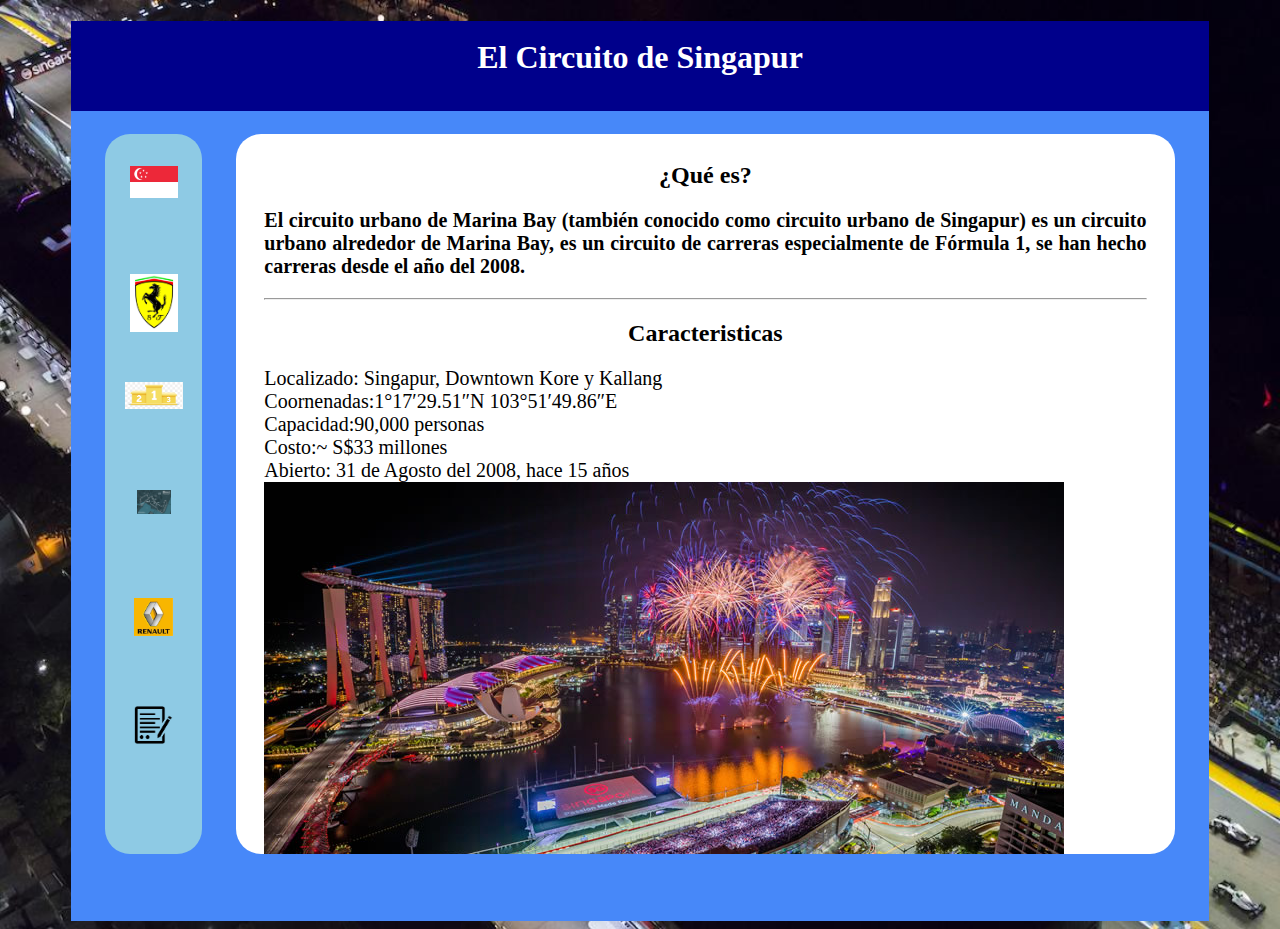
<file: index.html>
<!DOCTYPE html>
<html><head><meta http-equiv="Content-Type" content="text/html; charset=UTF-8">
    <meta name="viewport" content="width=device-width, initial-scale=1.0">
    <title>Marina Bay Street Circuit</title>
    <link rel="icon" type="image/x-icon" href="Imagenes/flag.jpg">
    <link rel="stylesheet" type="text/css" href="estilos.css">
</head>
<body>
    <center>
        <div class="Contenedor">
            <div class="Titulo"><h1>El Circuito de Singapur</h1></div>
            <div class="ContenedorPrin">
                <div class="ContenedorMenus Columna">
                    <a href="index.html">
                        <div class="Menu zoom"><p style="text-align:center;">
                            <img src="Imagenes/bandera.jpg" alt="home" width="50%" class="paddi">
                        </p></div>
                    </a>
                    <a href="Tema 1.html">
                        <div class="Menu zoom">
                            <img src="Imagenes/ferrari.jpg" alt="fisica" width="50%" class="paddi">
                        </div>
                    </a>
                    <a href="Tema 2.html">
                    <div class="Menu zoom">
                        <img src="Imagenes/podio2.png" alt="psico" width="60%" class="paddi">
                    </div>
                    </a>
                    <a href="Tema 3.html">
                    <div class="Menu zoom">
                        <img src="Imagenes/mapa-singapur.jpg" alt="sexual" width="35%" class="paddi">
                    </div>
                    </a>
                    <a href="Tema 4.html">
                    <div class="Menu zoom">
                        <img src="Imagenes/logo.jpg" alt="familiar" width="40%" class="paddi">
                    </div>
                    </a>
                    <a href="#">
                    <div class="Menu zoom">
                        <img src="Imagenes/formulario.png" alt="formulario" width="40%" class="paddi">
                    </div>
                    </a>
                </div>
                <div class="ContenedorInfo Columna">
                    <div style="margin: 3%;">
                        <h2>¿Qué es?
                        <p> 
                            El circuito urbano de Marina Bay (también conocido como circuito urbano de Singapur) es un circuito urbano alrededor de Marina Bay, es un circuito de carreras especialmente de Fórmula 1, se han hecho carreras desde el año del 2008.

                        </p>
                        <hr>
                        <h2>Caracteristicas</h2>
                        <p>
                            Localizado: Singapur, Downtown Kore y Kallang <br>
                            Coornenadas:1°17′29.51″N 103°51′49.86″E <br>
                            Capacidad:90,000 personas <br>
                            Costo:~ S$33 millones <br>
                            Abierto: 31 de Agosto del 2008, hace 15 años <br>

                            <img src="Imagenes/13.jpg">

                        </p>
                        <hr>
                        <h2>¿Cuándo se construyó la pista?</h2>
                        <p>
                            El circuito de Marina Bay apareció en escena en 2008. Una pista urbana con el famoso horizonte de la ciudad como espectacular telón de fondo, el plan inicial del circuito de Herman Tilke fue perfeccionado por KBR Inc, mientras que el evento se ha establecido rápidamente como uno de los más destacados del El calendario de la F1.
                        
                        </p>
                        <hr>
                        <p class="pie">
                            <b>Fuente bibliográfica:</b> https://www.formula1.com/en/information/singapore-marina-bay-street-circuit.7LXNQUCHTyR5yMQPlIk7Lv
                        </p>
                        <p class="pie"><em>Para el diseño de esta página se tomo como referencia el trabajo realizado por el alumno <b>Guillen Rivera Diego Uriel </b> del grupo <b>2-A M.M.I</b></em></p>
                    </div>
                </div>
            </div>
        </div>
    </center>
</body></html>
</file>
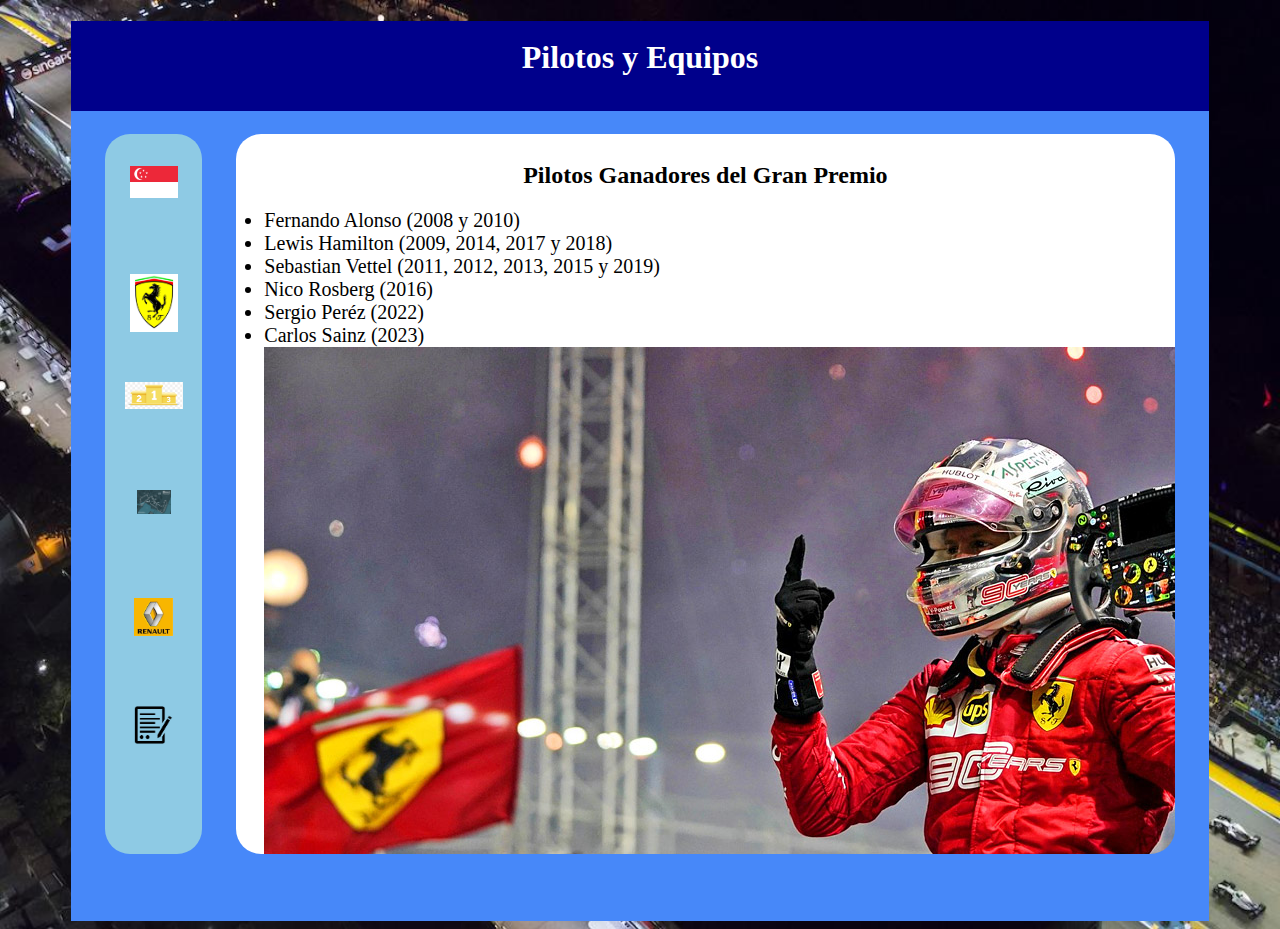
<file: Tema 1.html>
<!DOCTYPE html>
<html><head><meta http-equiv="Content-Type" content="text/html; charset=UTF-8">
    <meta name="viewport" content="width=device-width, initial-scale=1.0">
    <title> Marina Bay Street Circuit</title>
    <link rel="icon" type="image/x-icon" href="Imagenes/flag.jpg">
    <link rel="stylesheet" type="text/css" href="estilos.css">
</head>
<body>
    <center>
        <div class="Contenedor">
            <div class="Titulo"><h1>Pilotos y Equipos </h1></div>
            <div class="ContenedorPrin">
                <div class="ContenedorMenus Columna">
                    <a href="index.html">
                        <div class="Menu zoom"><p style="text-align:center;">
                            <img src="Imagenes/bandera.jpg" alt="home" width="50%" class="paddi">
                        </p></div>
                    </a>
                    <a href="Tema 1.html">
                        <div class="Menu zoom">
                            <img src="Imagenes/ferrari.jpg" alt="fisica" width="50%" class="paddi">
                        </div>
                    </a>
                    <a href="Tema 2.html">
                        <div class="Menu zoom">
                            <img src="Imagenes/podio2.png" alt="psico" width="60%" class="paddi">
                        </div>
                    </a>
                    <a href="Tema 3.html">
                        <div class="Menu zoom">
                            <img src="Imagenes/mapa-singapur.jpg" alt="sexual" width="35%" class="paddi">
                        </div>
                    </a>
                    <a href="Tema 4.html">
                        <div class="Menu zoom">
                            <img src="Imagenes/logo.jpg" alt="familiar" width="40%" class="paddi">
                        </div>
                    </a>
                    <a href="#">
                        <div class="Menu zoom">
                            <img src="Imagenes/formulario.png" alt="formulario" width="40%" class="paddi">
                        </div>
                    </a>
                </div>
                <div class="ContenedorInfo Columna">
                    <div style="margin: 3%;">
                        <h2>Pilotos Ganadores del Gran Premio </h2>
                        <p> 
                            <li>Fernando Alonso (2008 y 2010)</li>
                            <li>Lewis Hamilton (2009, 2014, 2017 y 2018)</li>
                            <li>Sebastian Vettel (2011, 2012, 2013, 2015 y 2019)</li>
                            <li>Nico Rosberg (2016)</li>
                            <li>Sergio Peréz (2022)</li>
                            <li>Carlos Sainz (2023)</li> 
                            <img src="Imagenes/2019.jpg">

                        </p>
                        <hr>
                        <h2>Equipos Ganadores</h2>
                        <p>
                            <li>Red Bull (2011, 2012, 2013 y 2022)</li>
                            <li>Renault (2008)</li>
                            <li>Mclaren (2009)</li>
                            <li>Mercedes (2014, 2016, 2017 Y 2018)</li>
                            <li>Ferrari (2010, 2015, 2019 y 2023)</li>
                            <img src="Imagenes/voda.jpg">                       </p>
                        <hr>

                        <h2>Proxima Carrera</h2>
                        <p>
                            <ul>
                                <li>Viernes 20 SEPTIEMBRE  - Domingo 22 SEPTIEMBRE del 2024</li>
                                
                            </ul>
                        </p>
                        <hr>
                        <p class="pie">
                            <b>Fuente bibliográfica:</b> https://es.wikipedia.org/wiki/Gran_Premio_de_Singapur
                            Guillen Rivera Diego, M.M.I, Cultura Digital 
                        </p>
                    </div>
                </div>
            </div>
        </div>
    </center>
</body></html>
</file>
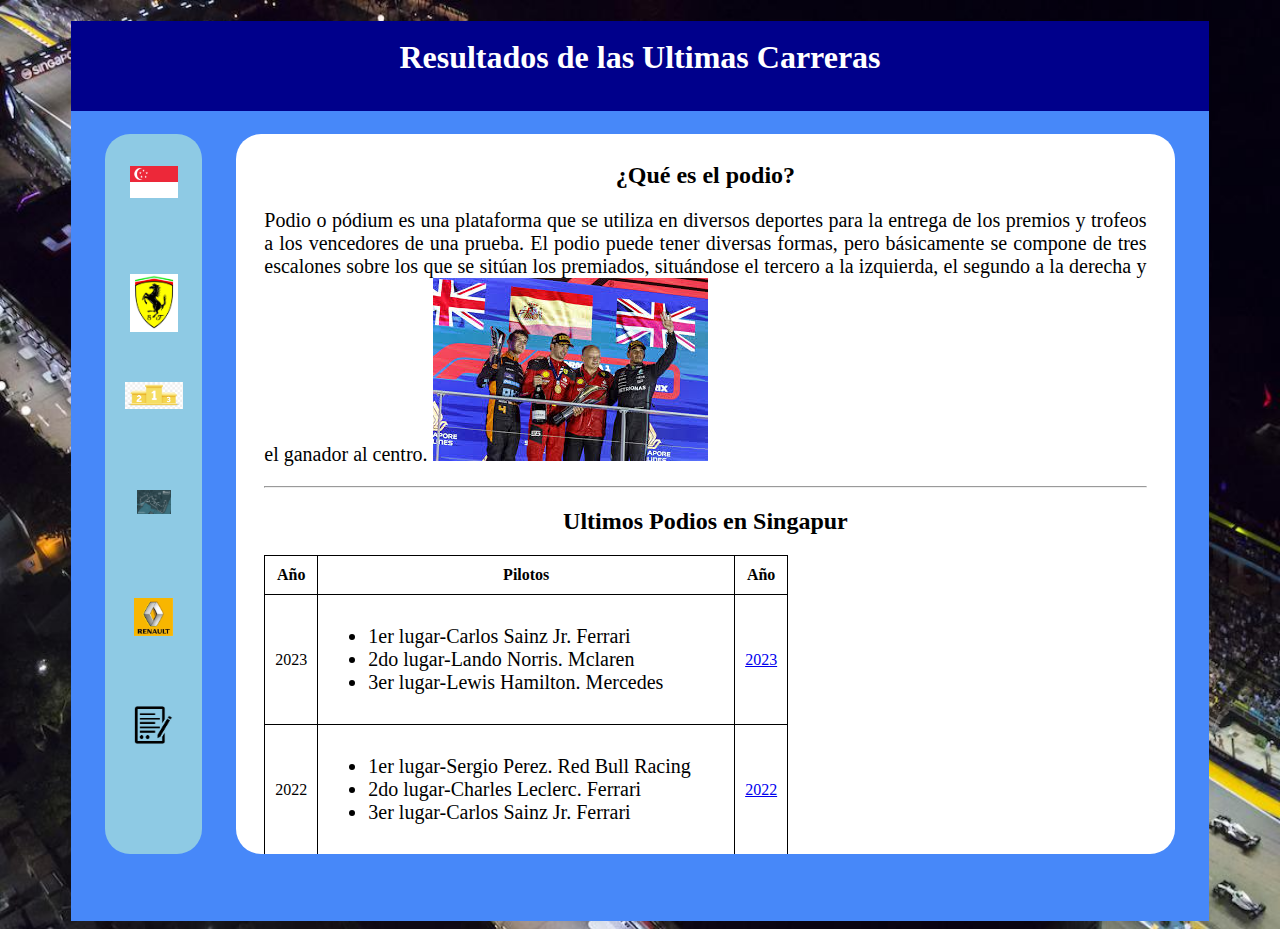
<file: Tema 2.html>
<!DOCTYPE html>
<html><head><meta http-equiv="Content-Type" content="text/html; charset=UTF-8">
    <meta name="viewport" content="width=device-width, initial-scale=1.0">
    <title>Marina Bay Street Circuit</title>
    <link rel="icon" type="image/x-icon" href="Imagenes/flag.jpg">
    <link rel="stylesheet" type="text/css" href="estilos.css">
</head>
<body>
    <center>
        <div class="Contenedor">
            <div class="Titulo"><h1>Resultados de las Ultimas Carreras</h1></div>
            <div class="ContenedorPrin">
                <div class="ContenedorMenus Columna">
                    <a href="index.html">
                        <div class="Menu zoom"><p style="text-align:center;">
                            <img src="Imagenes/bandera.jpg" alt="home" width="50%" class="paddi">
                        </p></div>
                    </a>
                    <a href="Tema 1.html">
                    <div class="Menu zoom">
                        <img src="Imagenes/ferrari.jpg"  alt="fisica" width="50%" class="paddi">
                    </div>
                    </a>
                    <a href="Tema 2.html">
                    <div class="Menu zoom">
                        <img src="Imagenes/podio2.png" alt="psico" width="60%" class="paddi">
                    </div>
                    </a>
                    <a href="Tema 3.html">
                    <div class="Menu zoom">
                        <img src="Imagenes/mapa-singapur.jpg" alt="sexual" width="35%" class="paddi">
                    </div>
                    </a>
                    <a href="Tema 4.html">
                    <div class="Menu zoom">
                        <img src="Imagenes/logo.jpg" alt="familiar" width="40%" class="paddi">
                    </div>
                    </a>
                    <a href="#">
                    <div class="Menu zoom">
                        <img src="Imagenes/formulario.png" alt="formulario" width="40%" class="paddi">
                    </div>
                    </a>
                </div>
                <div class="ContenedorInfo Columna">
                    <div style="margin: 3%;">
                        <h2>¿Qué es el podio?</h2>
                        <p> 
                            Podio o pódium es una plataforma que se utiliza en diversos deportes para la entrega de los premios y trofeos a los vencedores de una prueba. El podio puede tener diversas formas, pero básicamente se compone de tres escalones sobre los que se sitúan los premiados, situándose el tercero a la izquierda, el segundo a la derecha y el ganador al centro.
                            <img src="Imagenes/podio.jpg">

                        <hr>
                        <h2>Ultimos Podios en Singapur </h2>
                        <p>
                            <table>
                                <tr>
                                    <th>Año</th>
                                    <th>Pilotos</th>
                                    <th>Año</th>
                                </tr>
                                <tr>
                                    <td>2023</td>
                                    <td>
                                        <ul>
                                            <li>1er lugar-Carlos Sainz Jr. Ferrari</li>
                                            <li>2do lugar-Lando Norris. Mclaren</li>
                                            <li>3er lugar-Lewis Hamilton. Mercedes</li>
                                        </ul>
                                    </td>
                                    <td><a href="www.bluehost.com">2023</a></td>
                                </tr>
                                <tr>
                                    <td>2022</td>
                                    <td>
                                        <ul>
                                            <li>1er lugar-Sergio Perez. Red Bull Racing</li>
                                            <li>2do lugar-Charles Leclerc. Ferrari</li>
                                            <li>3er lugar-Carlos Sainz Jr. Ferrari</li>
                                        </ul>
                                    </td>
                                    <td><a href="www.hostgator.mx">2022</a></td>
                                </tr>
                                <tr>
                                    <td>2019</td>
                                    <td>
                                        <ul>
                                            <li>1er lugar-Sebastian Vettel. Ferrari </li>
                                            <li>2do lugar-Charles Leclerc. Ferrari</li>
                                            <li>3er lugar-Max Verstappen. Red Bull Racing</li>
                                        </ul>
                                    </td>
                                    <td><a href="www.a2hosting.com">2019</a></td>
                                </tr>
                                <tr>
                                    <td>2018</td>
                                    <td>
                                        <ul>
                                            <li>1er lugar-Lewis Hamilton. Mercedes</li>
                                            <li>2do lugar-Max Verstappen. Red Bull Racing</li>
                                            <li>3er lugar-Sebastian Vettel. Ferrari</li>
                                        </ul>
                                    </td>
                                    <td><a href="www.hostinger.com">2018</a></td>
                                </tr>
                            </table>
                        </p>
                        <hr>
                        <p class="pie">
                            <b>Fuente bibliográfica:</b>https://mexico.as.com/resultados/motor/formula_1/2022/jornada/clasificacion_a_17/Guillen Rivera Diego M.M.I, Cultura Digital                        </p>
                    </div>
                </div>
            </div>
        </div>
    </center>
</body></html>
</file>
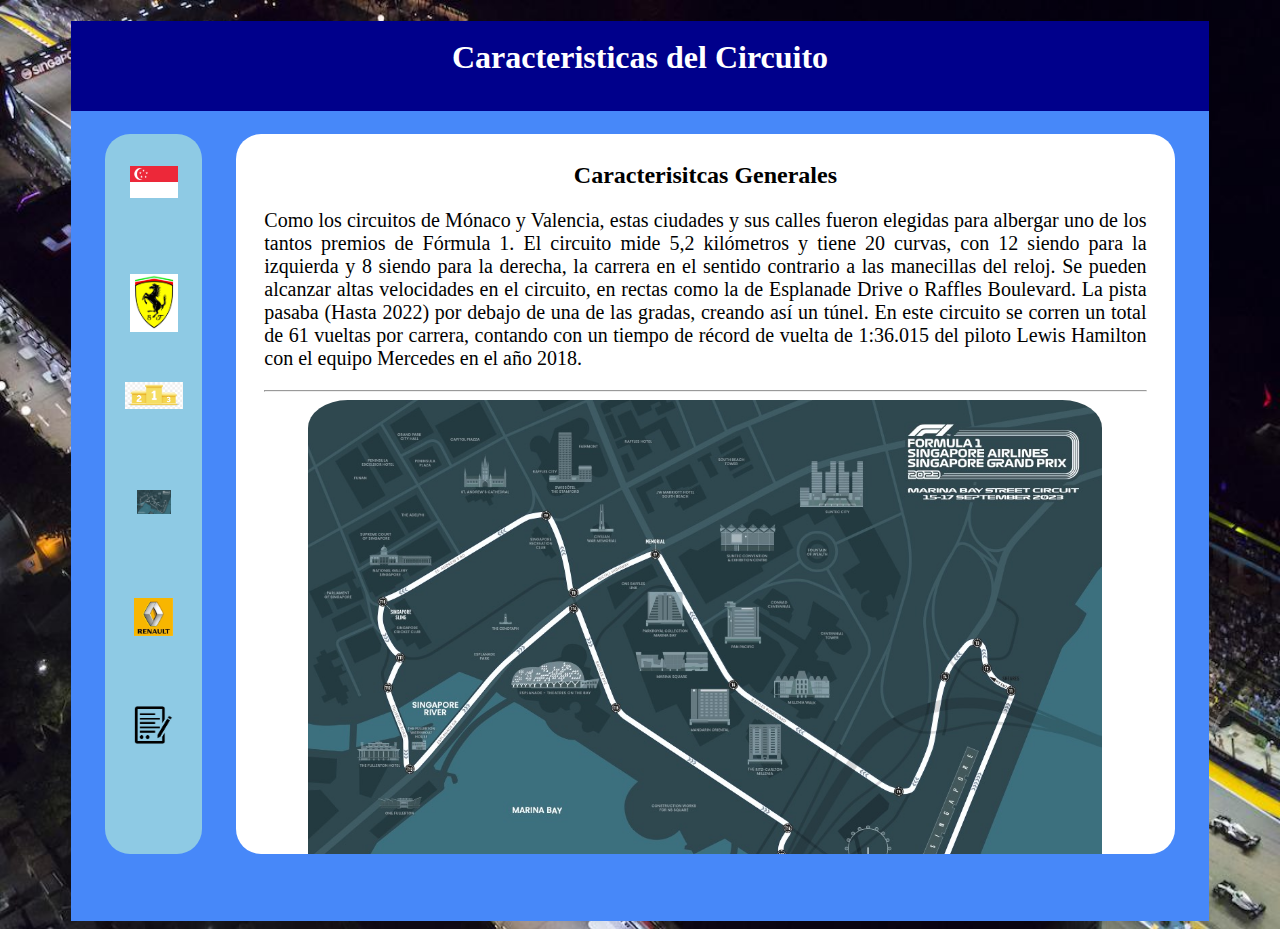
<file: Tema 3.html>
<!DOCTYPE html>
<html><head><meta http-equiv="Content-Type" content="text/html; charset=UTF-8">
    <meta name="viewport" content="width=device-width, initial-scale=1.0">
    <title>Marina Bay Street Circuit</title>
    <link rel="icon" type="image/x-icon" href="Imagenes/flag.jpg">
    <link rel="stylesheet" type="text/css" href="estilos.css">
</head>
<body>
    <center>
        <div class="Contenedor">
            <div class="Titulo"><h1>Caracteristicas del Circuito</h1></div>
            <div class="ContenedorPrin">
                <div class="ContenedorMenus Columna">
                    <a href="index.html">
                        <div class="Menu zoom"><p style="text-align:center;">
                            <img src="Imagenes/bandera.jpg" alt="home" width="50%" class="paddi">
                        </p></div>
                    </a>
                    <a href="Tema 1.html">
                    <div class="Menu zoom">
                        <img src="Imagenes/ferrari.jpg" alt="fisica" width="50%" class="paddi">
                    </div>
                    </a>
                    <a href="Tema 2.html">
                    <div class="Menu zoom">
                        <img src="Imagenes/podio2.png" alt="psico" width="60%" class="paddi">
                    </div>
                    </a>
                    <a href="Tema 3.html">
                    <div class="Menu zoom">
                        <img src="Imagenes/mapa-singapur.jpg" alt="sexual" width="35%" class="paddi">
                    </div>
                    </a>
                    <a href="Tema 4.html">
                    <div class="Menu zoom">
                        <img src="Imagenes/logo.jpg" alt="familiar" width="40%" class="paddi">
                    </div>
                    </a>
                    <a href="#">
                    <div class="Menu zoom">
                        <img src="Imagenes/formulario.png" alt="formulario" width="40%" class="paddi">
                    </div>
                    </a>
                </div>
                <div class="ContenedorInfo Columna">
                    <div style="margin: 3%;">
                        <h2>Caracterisitcas Generales</h2>
                        <p style="font-size:20px">Como los circuitos de Mónaco y Valencia, estas ciudades y sus calles fueron elegidas para albergar uno de los tantos premios de Fórmula 1. El circuito mide 5,2 kilómetros y tiene 20 curvas, con 12 siendo para la izquierda y 8 siendo para la derecha, la carrera en el sentido contrario a las manecillas del reloj.

Se pueden alcanzar altas velocidades en el circuito, en rectas como la de Esplanade Drive o Raffles Boulevard. La pista pasaba (Hasta 2022) por debajo de una de las gradas, creando así un túnel. En este circuito se corren un total de 61 vueltas por carrera, contando con un tiempo de récord de vuelta de 1:36.015 del piloto Lewis Hamilton con el equipo Mercedes en el año 2018.

</p>
                        <hr>
                        <div class="Columna" style="text-align:center;">
                            <img src="Imagenes/mapa-singapur.jpg" alt="imgfis" style="border-radius: 5%; width: 90%;">
                        </div>
                        <hr>
                        <p>A lo largo de los años se han realizado diferetes cambios a la pista, algunos ejemplos son:</p>
                        <p>
                            <ul>
                                <li><b>1- </b>En 2013 se hizo una modificación en el circuito, desapareciendo las chicanes (Curvas 10, 10a y 10b), convirtiéndose en una única curva hacia la izquierda de media-alta velocidad terminado en las  curvas 11 y 12. Este cambio se ha producido por las quejas de los equipos que decían que era una zona peligrosa</li>
                                <img src="Imagenes/001_small.jpg">
                            </ul>
                            <ul>
                                <li><b>2-</b>Para el año 2023 se removio la parte del "tunel" y de las gradas extra, pasando a ser el circuito de 19 curvas en total, con una longitud total de 4.94 kilómetros.</li>
                            </ul>
                            <ul>
                          </li>
                            </ul>
                        </p>
                        <hr>
                        <p class="pie">
                            <b>Fuente bibliográfica:</b> 
                            Guillen Rivera Diego <em> Cultura Digital II.</em> México
                    
                        </p>
                    </div>
                </div>
            </div>
        </div>
    </center>

</body></html>
</file>
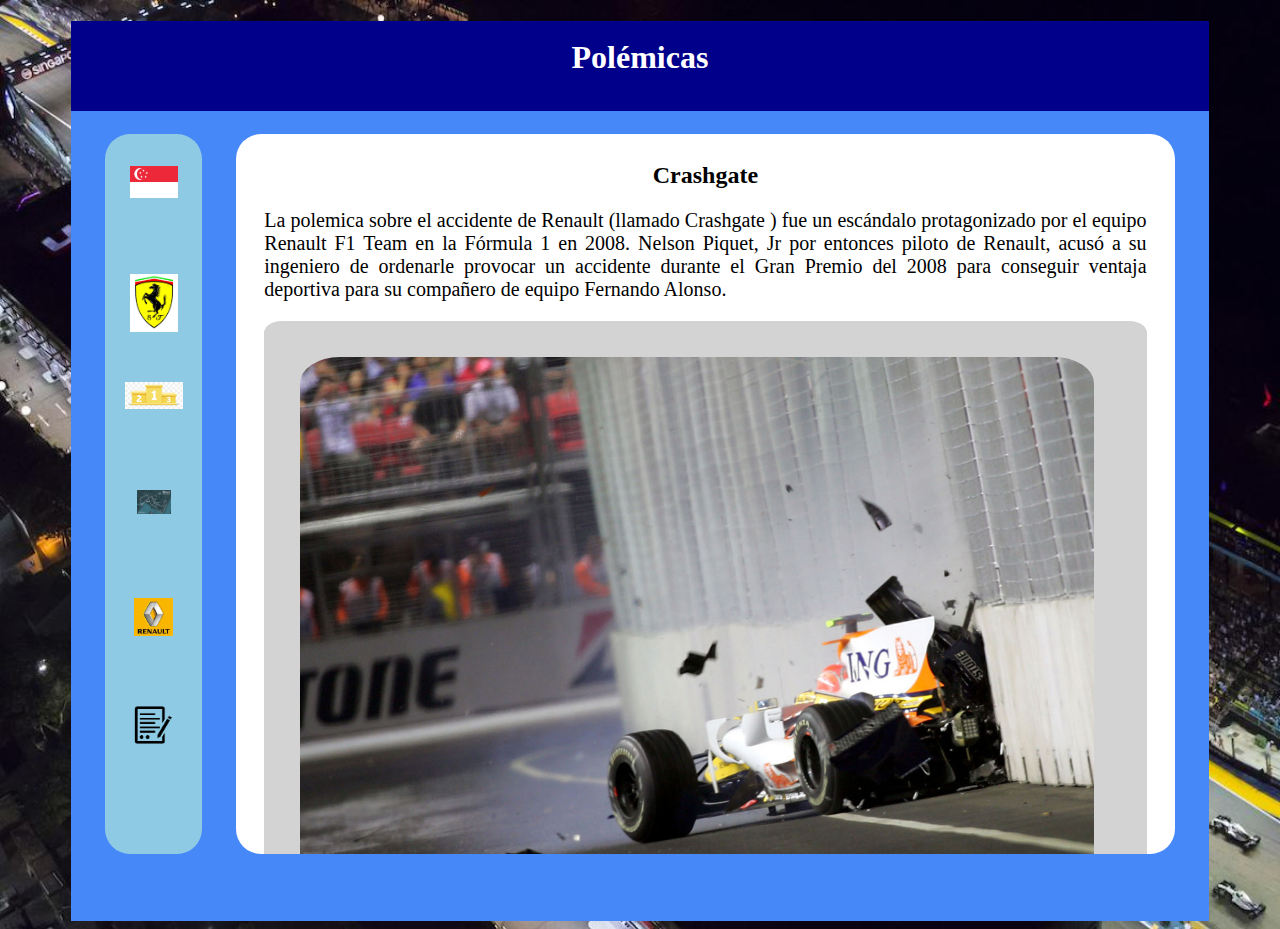
<file: Tema 4.html>
<!DOCTYPE html>
<html>
    <head>
        <meta http-equiv="Content-Type" content="text/html; charset=UTF-8">
        <meta name="viewport" content="width=device-width, initial-scale=1.0">
        <title>Marina Bay Street Circuit</title>
        <link rel="icon" type="image/x-icon" href="Imagenes/flag.jpg">
        <link rel="stylesheet" type="text/css" href="estilos.css">
    </head>
    <body>
        <center>
            <div class="Contenedor">
                <div class="Titulo"><h1>Polémicas</h1></div>
                <div class="ContenedorPrin">
                    <div class="ContenedorMenus Columna">
                        <a href="index.html">
                            <div class="Menu zoom"><p style="text-align:center;">
                                <img src="Imagenes/bandera.jpg" alt="home" width="50%" class="paddi">
                            </p></div>
                        </a>
                        <a href="Tema 1.html">
                            <div class="Menu zoom">
                                <img src="Imagenes/ferrari.jpg" alt="fisica" width="50%" class="paddi">
                            </div>
                        </a>
                        <a href="Tema 2.html">
                            <div class="Menu zoom">
                                <img src="Imagenes/podio2.png" alt="psico" width="60%" class="paddi">
                            </div>
                        </a>
                        <a href="Tema 3.html">
                            <div class="Menu zoom">
                                <img src="Imagenes/mapa-singapur.jpg" alt="sexual" width="35%" class="paddi">
                            </div>
                        </a>
                        <a href="Tema 4.html">
                            <div class="Menu zoom">
                                <img src="Imagenes/logo.jpg" alt="familiar" width="40%" class="paddi">
                            </div>
                        </a>
                        <a href="#">
                            <div class="Menu zoom">
                                <img src="Imagenes/formulario.png" alt="formulario" width="40%" class="paddi">
                            </div>
                        </a>
                    </div>
                    <div class="ContenedorInfo Columna">
                        <div style="margin: 3%;">
                            <h2>Crashgate</h2>
                            <p style="font-size:20px">La polemica sobre el accidente de Renault (llamado Crashgate ) fue un escándalo protagonizado por el equipo Renault F1 Team en la Fórmula 1 en 2008. Nelson Piquet, Jr por entonces piloto de Renault, acusó a su ingeniero de ordenarle provocar un accidente durante el Gran Premio del 2008 para conseguir ventaja deportiva para su compañero de equipo Fernando Alonso.</p>
                            <div style="background-color: lightgray; border-radius: 2%;">
                                <img src="Imagenes/nelson.jpg" alt="imgpsi" style="border-radius: 5%; width: 90%; margin: 4%;">
                            </div>
                            <hr>
                            <div class="ContenedorX">
                                <div class="Columna" style="background-color: lightgray; border-radius: 2%; padding: 15px;" >
                                    <h2>El plan </h2>
                                    <p style="font-size:20px">El plan era que Alonso repostara y cambiara llantas unas vueltas antes del supuesto accidente de Piquet. El accidente debía ser en una curva (la n.º 17) que no tuviera salidas provocando un coche de seguridad. Entonces, gracias al coche de seguridad los autos bajarian la velociad haci que Alonso debería salir primero. Finalmente Alonso repostó en la vuelta 12 y dos vueltas después Piquet hizo su accidente. Después de que Alonso se colocara primero ganaria la carrera.</p>
                                </div>
                            </div>
                            <hr>
                            <div class="ContenedorX">
                                <div class="Columna">
                                    <img src="Imagenes/renault.jpg" alt="imgfis" style="border-radius: 5%; width: 90%; margin-top: 15%;">
                                </div><hr>
                                <div class="Columna" style="background-color: lightgray; border-radius: 2%; padding: 15px;">
                                    <h2>Sanciones</h2>
                                    <p style="font-size:20px">La Federación Internacional del Automóvil comenzó una investigación al equipo Renault, que tuvo que declarar en sucesivas ocasiones a lo largo del mes de septiembre del 2009. El 21 de septiembre se anunció que Renault F1 sería descalificada de la Fórmula 1 durante dos años, Briatore (Jefe del Equipo) fue expulsado de cualquier evento relacionado con la Fórmula 1 de por vida.
Nelson Piquet no fue sancionado por que le exigió a la FIA la inmunidad para poder denunciar el hecho, mientras que Alonso tampoco fue sancionado puesto que nunca tuvo conocimiento del plan de sus jefes.</p>
                                </div>
                            </div>
                    
                            <p class="pie">
                                <b>Fuente bibliográfica:</b> Guillen Rivera Diego (2024). <em> Cultura Digital II.</em> México
                            </p>
                        </div>
                    </div>
                </div>
            </div>
        </center>
    </body>
</html>
</file>
<file: estilos.css>
h1{width: 50%; padding: 1.5%;}
h2,h1{text-align: center;}
body{font-family: Arial Narrow;
    background-image: url(Imagenes/Cars.jpg);
    background-image: no-repeat;
    background-size: 100% 100%;}

p,ul,li{font-size: 20px;
    text-align: justify;}

p.pie{font-size: 14px;
    text-align: center;}

table{border-collapse: collapse;}

table,th,td{border: 1px solid black;}

th,td{padding: 10px; text-align: center;}

.Contenedor{
    width: 90%; height: 100vh;
    background-color: #4788F9;
}
.Titulo{
    width: 100%; height: 10vh;
    background-color: darkblue;
    color: white;
}
.ContenedorPrin{
    display: flex; flex-flow: row;
    margin-top: -1%;
}
.ContenedorMenus{
    background-color: #8ECAE4;
    width: 6%; height: auto;
    border-radius: 25px;
    margin-top: 3%;
    margin-bottom: 3%;
    margin-left: 3%;
}
.Columna{flex: 1 1 auto;}
.Menu{border-radius: 25px; height: 12vh;}
.Menu:hover{background-color: #29A1AF}
.ContenedorInfo{
    border-radius: 25px;
    margin: 3%;
    width: 80%; height: 80vh;
    background-color: white;
    text-align: justify;
    overflow-y: scroll;
}
.ContenedorX{display: flex; flex-flow: row;}
.paddi{padding-top: 12%;}
.zoom{transition: transform .4s;}
.zoom:hover{transform: scale(1.15);}
</file>
